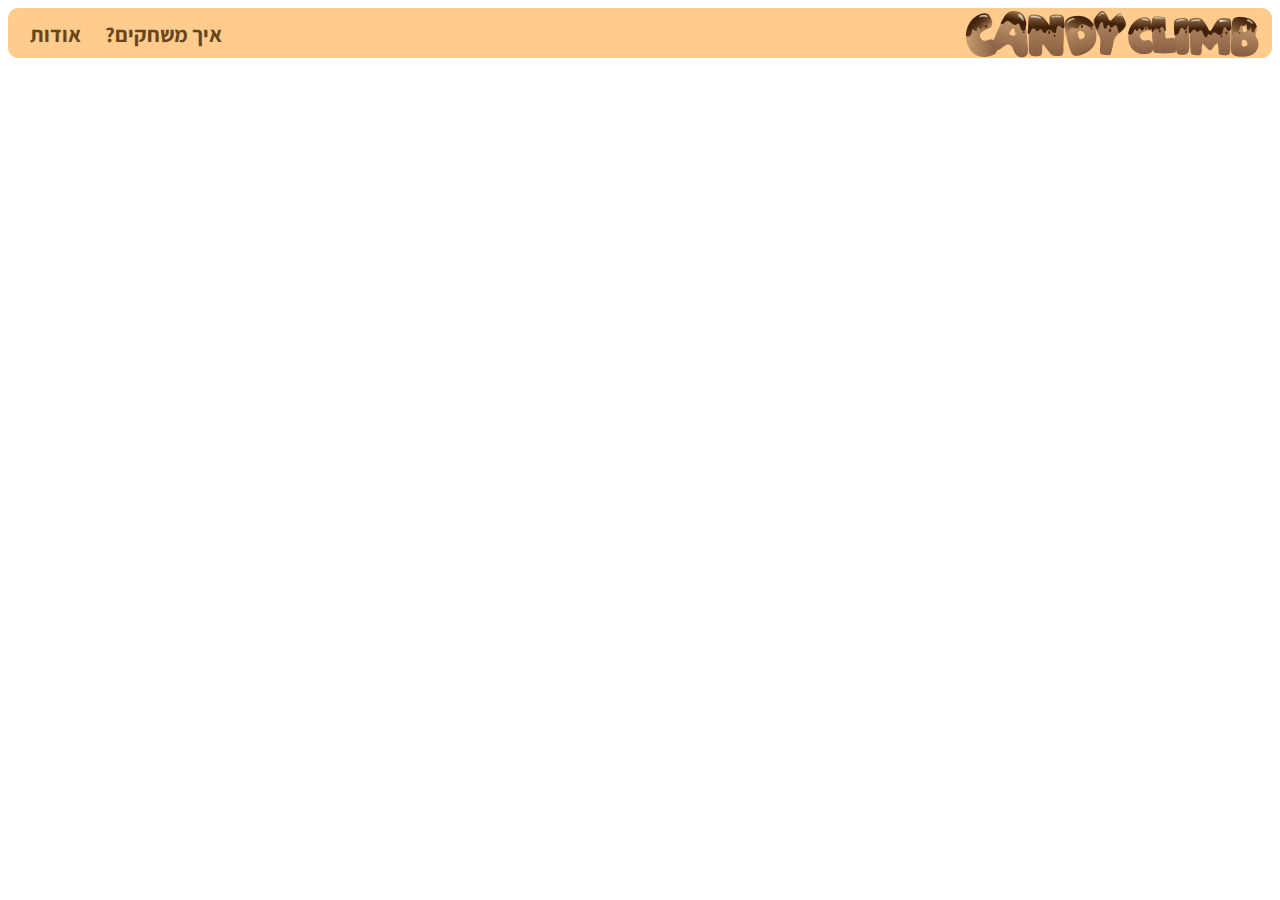
<file: index.html>
﻿<!doctype html>
<html lang="he">
<head>
    <meta charset="utf-8">
    <meta http-equiv="X-UA-Compatible" content="IE=edge">
    <meta name="viewport" content="width=device-width, initial-scale=1">
    <title>CandyClimb</title>
    <meta name="description" content="name of game" />
    <meta name="keywords" content="" />
    <meta name="author" content="names" />

    <!-- CSS -->

    <link href="styles/myStyle.css" rel="stylesheet" />
    <style>
        @import url('https://fonts.googleapis.com/css2?family=Assistant:wght@200;300;400;500;600;700;800&display=swap');
    </style>
    <!-- Scripts -->
    <!--jQuery library-->
    <script src="jScripts/jquery-1.12.0.min.js"></script>
    <!--הקוד שמפעיל את תפריט הניווט-->
    <script src="jScripts/myScript.js"></script>

</head>

<body>
    <div id="container">
        <header>
            <!--קישור לדף עצמו כדי להתחיל את המשחק מחדש בלחיצה על הלוגו-->
            <a href="index.html">
                <img id="logo" src="images/aboutWindow/candyLogo.png" />
            </a>
            <!--תפריט הניווט בראש העמוד-->
            <nav>
                <ul>
                    <li><a class="about">אודות</a></li>
                    <li><a class="howToPlay">איך משחקים?</a></li>
                </ul>
            </nav>
        </header>

        <!--חלונית אודות-->
        <div id="aboutDiv" class="popUp bounceInDown hide">
            <div class="xDiv">
                <a class="closeAbout">
                    <img src="images/x.png" alt="exit window" />
                </a>
            </div>
            <div id="aboutContent">
                <h1 class="bold">אודות</h1>
                <img src="images/aboutWindow/Logo.png" />
                <p><span class="bold">אפיון ופיתוח: </span>נוי מונסונגו, נדר ונטורה ויובל גרינבלט</p>
                <p class="bold">אופיין ופותח במסגרת פרויקט בקורסים:</p>
                <p>סביבות לימוד אינטראקטיביות 1 + אינטראקציה ואנימציה 1</p>
                <p class="bold">תשפ"ב</p>
                <a href="https://www.hit.ac.il/telem/overview" target="_blank">
                    <img src="images/aboutWindow/HITlogo.png" alt="קישור לאתר פקולטת טכנולוגיות למידה" title="קישור לאתר פקולטת טכנולוגיות למידה" />
                </a>
                <br />
                <a href="https://www.hit.ac.il/telem/overview">הפקולטה לטכנולוגיות למידה</a>
                <br />
                <p>*חלק מהאלמנטים הגרפים נלקחו ממאגר Adobe Stock</p>
            </div>
            <div class="frameDiv">
                <img src="images/candyFrame.png" alt="" />
            </div>
        </div>

        <!--חלונית איך משחקים-->
        <div id="howToPlayDiv" class="popUp bounceInDown hide">
            <div class="xDiv">
                <a class="closeHowToPlay">
                    <img src="images/x.png" alt="exit window" />
                </a>
            </div>
                <h1 class="bold">איך משחקים?</h1>
                <h2 class="bold">השתמשו במקלדת:</h2>
                <div id="keyboardDiv">
                    <span>תזוזה ימינה</span>
                    <span>תזוזה שמאלה</span>
                    <span>קפיצה על מרשמלו</span>
                    <span>בחירה בתשובה הרצויה</span>
                    <div id="keyboardImgs">
                        <div>
                            <img src="images/howToPlayWindow/arrow-right.png" alt="" />
                        </div>
                        <div>
                            <img src="images/howToPlayWindow/arrow-left.png" alt="" />
                        </div>
                        <div>
                            <img src="images/howToPlayWindow/arrow-up.png" alt="" />
                        </div>
                        <div>
                            <img src="images/howToPlayWindow/space.png" alt="" />
                        </div>
                    </div>
                </div>
                <h2 class="bold">הסיפור...</h2>
                <p>
                    המכשפה הרעה חטפה את עמי וכלאה אותו בקצה המגדל!<br />
                    עזרו לתמי לחלץ את עמי, אחיה האהוב, באמצעות מענה נכון על השאלות המשחק.<br />
                    עליכם להזדרז עד כמה שאפשר ולענות בזמן, לפני שהמכשפה תשוב בחזרה למגדל!
                </p>
            <div id="goodLuckDiv">
                <img src="images/howToPlayWindow/witchAndAmi-small.png" alt=""/>
                <p class="bold">שיהיה לכם בהצלחה!</p>
                <img src="images/howToPlayWindow/Logo-smaller.png" alt="CandyClimb Logo"/>
            </div>
            <div class="frameDiv">
                <img src="images/candyFrame.png" alt="" />
            </div>
        </div>

        <div id="gameArea" class="">
            <!--src = הקישור של דף המשחק שלכם (לא קובץ האנימייט)-->
            <iframe id="gameIframe" src="candyClimb.html" frameBorder="0" allowfullscreen="">Browser not compatible.</iframe>
        </div>
    </div>
</body>

</html>
</file>
<file: styles/myStyle.css>
﻿
body {
    background-color: white;
    font-family: 'Assistant', sans-serif;
}

iframe {
    border: 0;
    height: 100%;
    left: 0;
    position: absolute;
    top: 0;
    width: 100%;
    display:flex;
}

#gameArea {
    overflow: hidden;
    position: relative;
    height: 80vh;
    width: 90vw;
    margin: 0 auto;
}

.hide {
    display: none;
}

/*הגדרת הדגשה לבולד לאלמנטים הרצויים*/
.bold{
    font-weight: 800;
}

/*ניווט בחלק העליון*/
header {
    background-color: #FFCC8E;
    width: 100%;
    height: 50px;
    position: relative;
    direction: rtl;
    display: block;
    direction: rtl;
    z-index: 3;
    border-radius: 10px;
}

nav {
    margin-top: -70px;
    margin-left: 10px;
    direction: rtl;
}

    nav ul {
        list-style: none;
        direction: rtl;
    }

        nav ul li {
            display: inline-block;
            float: left;
            direction: rtl;
        }

            nav ul li a {
                display: block;
                color: rgb(30, 104, 177);
                text-align: center;
                padding: 9px 12px;
                font-weight: 700;
                font-size: 16pt;
                font-family: 'Assistant', sans-serif;
                direction: rtl;
                text-decoration: none;
                color: #68451A;
            }

                nav ul li a:hover {
                    font-weight: 800;
                    cursor: pointer;
                    font-family: 'Assistant', sans-serif;
                    direction: rtl;
                    text-decoration: none;
                }

    /*כותרת משחק*/
    header > a > p {
        font-family: 'Assistant', sans-serif;
        font-size: 12pt;
        font-weight: 800;
        position: relative;
        top: -10px;
        color: #68451A;
        display: inline-block;
        direction: rtl;
    }

/*לוגו*/
#logo {
    width: 300px;
    height: 52px;
    padding: 0px 9px;
    direction: rtl;
}




/*חלוניות נפתחות*/
.popUp {
    background-color: #FFE6C7;
    color: #68451A;
    width: 769px;
    height: 450px;
    position: fixed;
    top: 100px;
    z-index: 9;
    text-align: center;
    border-radius: 25px;
    padding: 10px 10px 20px 10px;
    right: 0;
    left: 0;
    margin-right: auto;
    margin-left: auto;
    direction: rtl;
    font-size: 16px;
}


                /*חלונית איך משחקים*/
#howToPlayDiv {
    text-align: right;
}

/*מרווחים בין התיאורי מקשים*/
    #howToPlayDiv div span{
        padding-left:20px;
    }
    /*תמונות של מקשי מקלדת*/
    #keyboardImgs {
        display: flex;
        margin-right: 2px;
    }
         /*מרווחים בין התמונות של המקשים*/
        #keyboardImgs > div {
            margin-left: 37px;
        }
       /* ריווח מהצד של החלונית - איך משחקים*/
        #howToPlayDiv > h1, #howToPlayDiv > h2, #howToPlayDiv > p, #keyboardDiv {
            margin-right: 30px;
        }

#howToPlayDiv > h1 {
    padding-top: 16px;
}

    /*הדיב של התמונה והלוגו בחלונית איך משחקים*/
#goodLuckDiv {
    float: left;
    bottom: 133px;
    position: relative;
    text-align: center;
    left: 45px;
    height: 200px;
}


/*האיקס בחלונית איך משחקים ואודות*/
.closeAbout, .closeHowToPlay {
    display: flex;
}

/*דיב שעוטף את האיקס בחלוניות*/
.xDiv {
    width: 20px;
    height: 20px;
    cursor: pointer;
    display: flex;
    position: absolute;
    right: 726px;
    top: 45px;
    z-index: 11;
}

/*קישורים של חלונית אודות - כדי שיהיו רספונסיבים*/
#aboutContent a, #aboutContent img {
    z-index: 11;
    position: relative;
    font-weight: 800;
    color: #228FEF;
}

/*תוכן של חלונית אודות*/
#aboutContent {
/*    padding-top: -12px;*/
}
/*עיצוב לקישור בחלונית אודות לאחר לחיצה*/
    #aboutContent a:visited {
        color: #228FEF;
    }

/*תוכן של חלונית אודות*/
#aboutContent > p:last-child{
    font-size:12px;
    float:left;
    margin: 8px 0px 0px 19px;
}


/*תמונה של מסגרת לחלוניות*/
.frameDiv {
/*    מיקום של מסגרת איך משחקים*/
    margin: -411px -30px 0px 0px;

    width: 1px;
    height: 523px;
}

/*מיקום שונה למסגרת אודות*/
#aboutDiv .frameDiv {
    margin: -430px -29px 0px 0px;
    z-index: 0;
}

      .frameDiv img{
          z-index:0;
      }


/*הגדרות פתיחה של חלוניות*/
.bounceInDown {
    -webkit-animation-name: bounceInDown;
    animation-name: bounceInDown;
    -webkit-animation-duration: 1s;
    animation-duration: 1s;
    -webkit-animation-fill-mode: both;
    animation-fill-mode: both;
}



@-webkit-keyframes bounceInDown {
    0%, 60%, 75%, 90%, 100% {
        -webkit-transition-timing-function: cubic-bezier(0.215, 0.610, 0.355, 1.000);
        transition-timing-function: cubic-bezier(0.215, 0.610, 0.355, 1.000);
    }

    0% {
        opacity: 0;
        -webkit-transform: translate3d(0, -3000px, 0);
        transform: translate3d(0, -3000px, 0);
    }

    60% {
        opacity: 1;
        -webkit-transform: translate3d(0, 25px, 0);
        transform: translate3d(0, 25px, 0);
    }

    75% {
        -webkit-transform: translate3d(0, -10px, 0);
        transform: translate3d(0, -10px, 0);
    }

    90% {
        -webkit-transform: translate3d(0, 5px, 0);
        transform: translate3d(0, 5px, 0);
    }

    100% {
        -webkit-transform: none;
        transform: none;
    }
}

@keyframes bounceInDown {
    0%, 60%, 75%, 90%, 100% {
        -webkit-transition-timing-function: cubic-bezier(0.215, 0.610, 0.355, 1.000);
        transition-timing-function: cubic-bezier(0.215, 0.610, 0.355, 1.000);
    }

    0% {
        opacity: 0;
        -webkit-transform: translate3d(0, -3000px, 0);
        transform: translate3d(0, -3000px, 0);
    }

    60% {
        opacity: 1;
        -webkit-transform: translate3d(0, 25px, 0);
        transform: translate3d(0, 25px, 0);
    }

    75% {
        -webkit-transform: translate3d(0, -10px, 0);
        transform: translate3d(0, -10px, 0);
    }

    90% {
        -webkit-transform: translate3d(0, 5px, 0);
        transform: translate3d(0, 5px, 0);
    }

    100% {
        -webkit-transform: none;
        transform: none;
    }
}
</file>
